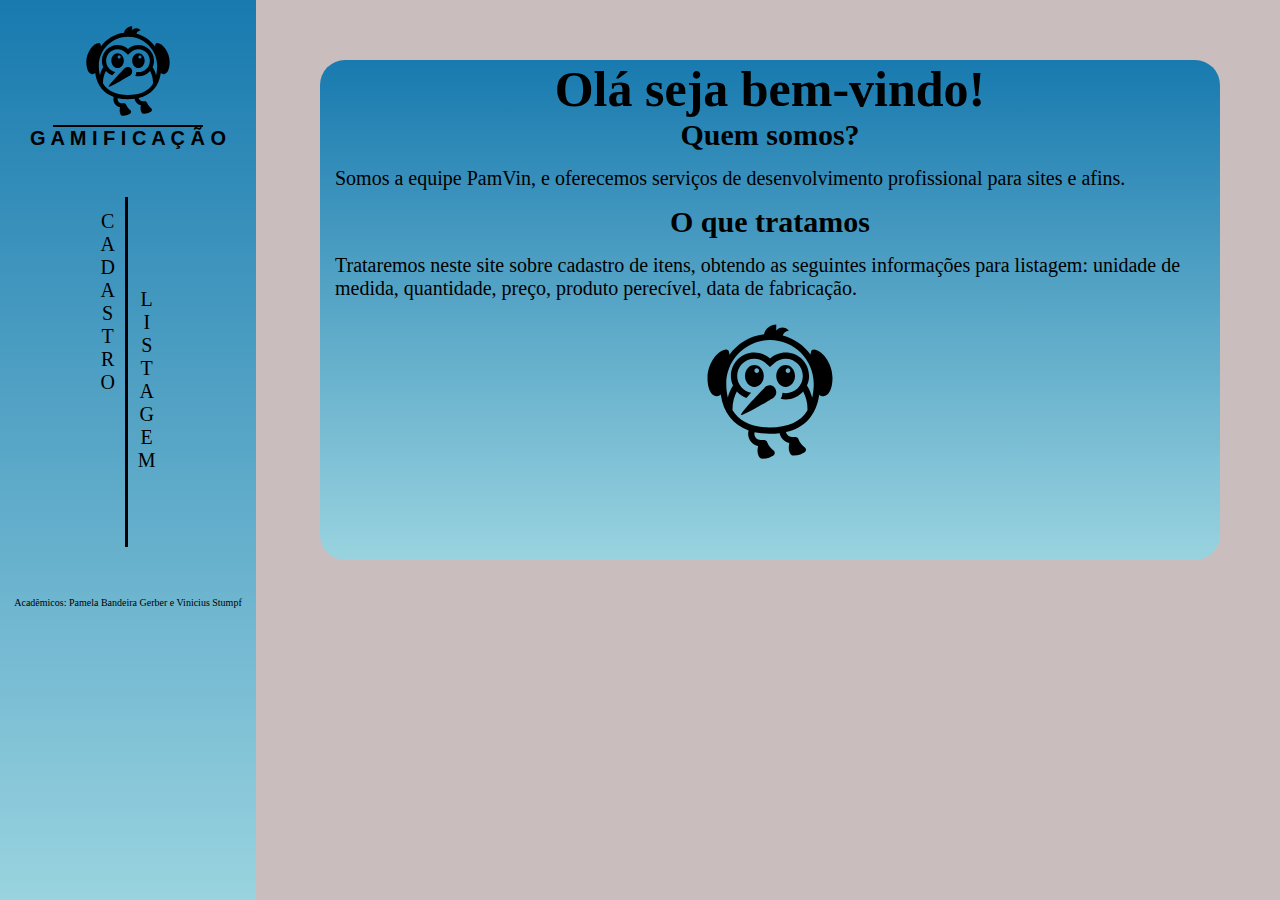
<file: Gamificação/index.html>
<!DOCTYPE html>
<html lang="pt-br">
<head>
    <meta charset="UTF-8">
    <meta http-equiv="X-UA-Compatible" content="IE=edge">
    <meta name="viewport" content="width=device-width, initial-scale=1.0">
    <title>G A M I F I C A Ç Ã O</title>
    <link rel="stylesheet" href="Assents/Css/page.css">
    <link rel="stylesheet" href="Assents/Css/header.css">
</head>
<body>
    <header>
        <div id="Logo">
            <a href="index.html">
                <img src="Assents/Images/icon.svg">
                <hr />
                <h2>G A M I F I C A Ç Ã O</h2>
            </a>
        </div>
        <div id="Menu">
            <div id="gambiarra1">
                <a href="cadastro.html">C<br/>A<br/>D<br/>A<br/>S<br/>T<br/>R<br/>O</a>
            </div>
            <div id="vertical"></div>
            <div id="gambiarra2">
                <a href="lista.html">L<br/>I<br/>S<br/>T<br/>A<br/>G<br/>E<br/>M</a>      
            </div>
        </div>
            <div id="autores">
                Acadêmicos: Pamela Bandeira Gerber e Vinicius Stumpf
            </div>
        </div>
    </header>
    <main>
        <h1>Olá seja bem-vindo!</h1>
        <h3>Quem somos?</h3>
        <p>Somos a equipe PamVin, e oferecemos serviços de desenvolvimento profissional para sites e afins.</p>
        <h3>O que tratamos</h3>
        <p>Trataremos neste site sobre cadastro de itens, obtendo as seguintes informações para listagem: unidade de medida, quantidade, preço, produto perecível, data de fabricação.</p>
        <img src="Assents/Images/icon.svg">
        <script src="./Assents/Js/crud.js"></script>
    </main>
</body>
</html>
</file>
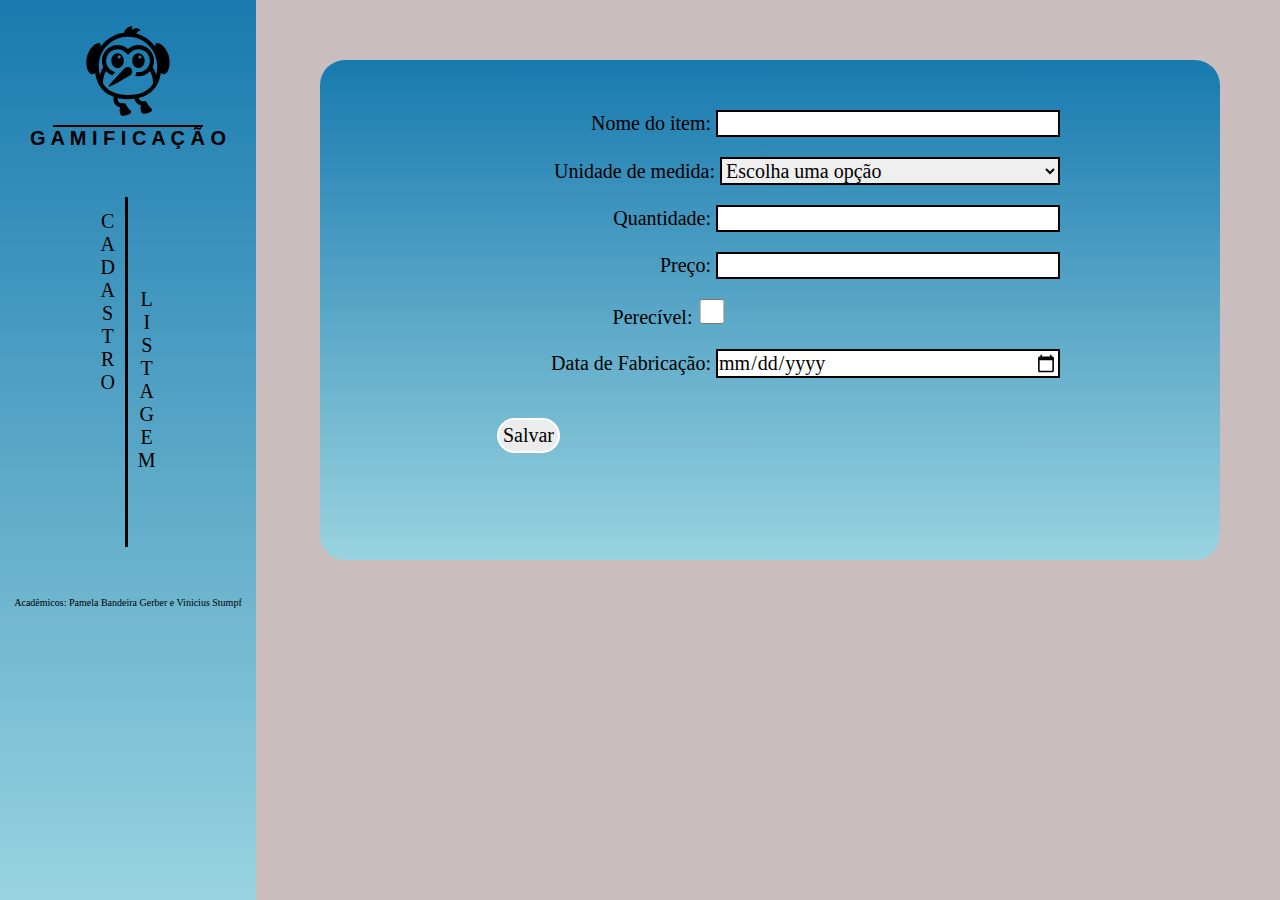
<file: Gamificação/cadastro.html>
<!DOCTYPE html>
<html lang="pt-br">
<head>
    <meta charset="UTF-8">
    <meta http-equiv="X-UA-Compatible" content="IE=edge">
    <meta name="viewport" content="width=device-width, initial-scale=1.0">
    <title>G A M I F I C A Ç Ã O</title>
    <link rel="stylesheet" href="Assents/Css/page.css">
    <link rel="stylesheet" href="Assents/Css/header.css">
    <link rel="stylesheet" href="Assents/Css/mainCadastro.css">
</head>
<body>
    <header>
        <div id="Logo">
            <a href="index.html">
                <img src="Assents/Images/icon.svg">
                <hr />
                <h2>G A M I F I C A Ç Ã O</h2>
            </a>
        </div>
        <div id="Menu">
            <div id="gambiarra1">
                <a href="cadastro.html">C<br/>A<br/>D<br/>A<br/>S<br/>T<br/>R<br/>O</a>
            </div>
            <div id="vertical"></div>
            <div id="gambiarra2">
                <a href="lista.html">L<br/>I<br/>S<br/>T<br/>A<br/>G<br/>E<br/>M</a>      
            </div>
        </div>
        <div id="autores">
            Acadêmicos: Pamela Bandeira Gerber e Vinicius Stumpf
        </div>
    </header>
    <main>
        <form>
            <div class="inputs">
                <label for="nome">Nome do item: </label><input type="text" maxlength="50" id="nome">
            </div>
            <div class="inputs">
                <label for="medida">Unidade de medida: </label><select id="medida">
                    <option  >Escolha uma opção</option>
                    <option value="Litro">Litro(L)</option>
                    <option value="quilograma">Quilograma(KG)</option>
                    <option value="unidades">Unidade(UN)</option>
                </select>
            </div>
            <div class="inputs">
                <label for="quantidade">Quantidade: </label><input type="number"  id="quantidade">
            </div>
            <div class="inputs">
                <label for="preco">Preço: </label><input type="number" id="preco">
            </div>
            <div class="inputsCheckbox">
                <label for="perecivel">Perecível: </label><input class="Checkbox" type="checkbox"  id="perecivel">
            </div>
            <div class="inputs">
                <label for="fabricacao">Data de Fabricação: </label><input type="date"  id="fabricacao">
            </div>
            <div class="inputs">
                <button onclick="salvar()">Salvar</button> 
            </div>
        </form>
        <script src="Assents/Js/crud.js"></script>
    </main>
</body>
</html>
</file>
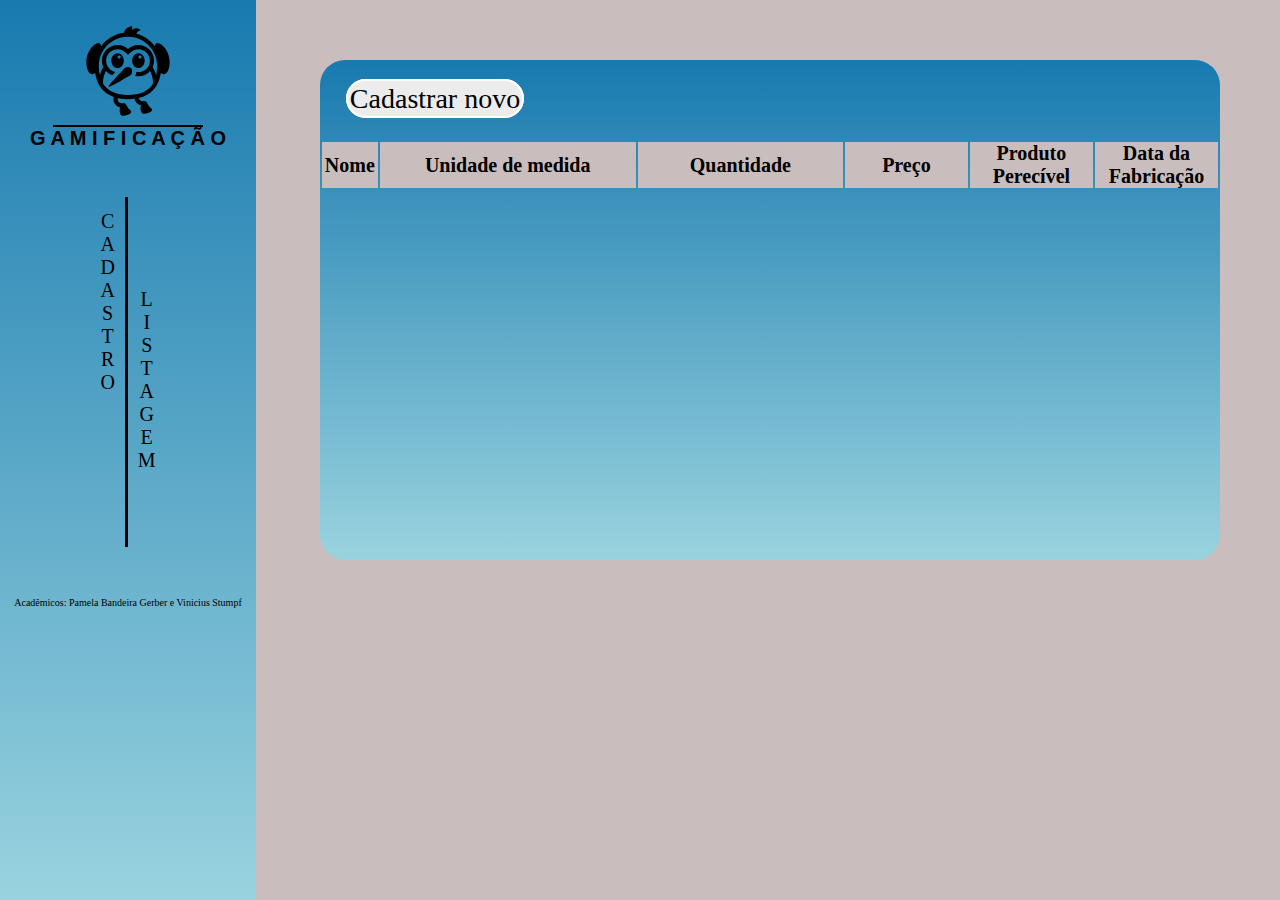
<file: Gamificação/lista.html>
<!DOCTYPE html>
<html lang="pt-br">
<head>
    <meta charset="UTF-8">
    <meta http-equiv="X-UA-Compatible" content="IE=edge">
    <meta name="viewport" content="width=device-width, initial-scale=1.0">
    <title>G A M I F I C A Ç Ã O</title>
    <link rel="stylesheet" href="Assents/Css/page.css">
    <link rel="stylesheet" href="Assents/Css/header.css">
    <link rel="stylesheet" href="Assents/Css/mainLista.css">
</head>
<body>
    <header>
        <div id="Logo">
            <a href="index.html">
                <img src="Assents/Images/icon.svg">
                <hr />
                <h2>G A M I F I C A Ç Ã O</h2>
            </a>
        </div>
        <div id="Menu">
            <div id="gambiarra1">
                <a href="cadastro.html">C<br/>A<br/>D<br/>A<br/>S<br/>T<br/>R<br/>O</a>
            </div>
            <div id="vertical"></div>
            <div id="gambiarra2">
                <a href="lista.html">L<br/>I<br/>S<br/>T<br/>A<br/>G<br/>E<br/>M</a>      
            </div>
        </div>
        <div id="autores">
            Acadêmicos: Pamela Bandeira Gerber e Vinicius Stumpf 
        </div>
    </header>
    <main>
        <br/>
        <a id="IrCadastro" href="cadastro.html">Cadastrar novo</a>
            <table id="lista">
                <thead>
                    <tr>
                        <th>Nome</th>
                        <th>Unidade de medida</th>
                        <th>Quantidade</th>
                        <th>Preço</th>
                        <th>Produto Perecível</th>
                        <th>Data da Fabricação</th>
                        
                    </tr>
                </thead>
                <tbody>      
                </tbody>
            </table>
            <script src="Assents/Js/crud.js"></script>
    </main>
</body>
</html>
</file>
<file: Gamificação/Assents/Css/page.css>
*{
    text-decoration: none;
    margin: 0px;
    border: 0px;
    padding: 0px;
    font-family: fantasy;
    font-size: 20px;
}
body{
    background-color: #c9bdbd;
    display:flex ;
}
header{
    text-align: center;
    background-image: linear-gradient(#187aaf,#99d3df);
    width: 20%;
    min-width: 200px;
    height: 100%;
    position: fixed;
}
main{
    border-radius: 25px;
    background-image: linear-gradient(#187aaf,#99d3df);
    margin-left: 25%;
    margin-top: 3em;
    width: 900px;
    height: 500px;
    text-align: center;
}
p{
    text-align: left;
    margin: 15px;
}
h3{
    font-size: 30px;
}
h1{
    font-size: 50px;
}
main img{
    height: 150px;
    width: 150px;
}
</file>
<file: Gamificação/Assents/Css/header.css>
#Logo{
    margin: 1em;
}
#Logo a{
    color: #000;
}
#Logo a:hover{
    color: rgb(248, 3, 3);
}
#Logo img{
    width: 100px;
}
#Menu{
    margin-top: 50px;
    display:inline-flex;
    text-align: center;
}
#Menu a{
    color: #000;
}
#Menu a:hover{
    color: #f00;
}
header hr{
    background-color: #000;
    height: 2px;
    width: 150px;
    margin: auto;
}
#autores{
    font-size: 10px;
    margin-top: 50px;
    height: auto;
}
#vertical{
    background-color: #000;
    height: 350px;
    width: 3px;
    margin-top: -23px;
}
#gambiarra1{
    margin: 10px;
    margin-top: -10px;
}
#gambiarra2{
    margin: 10px;
    margin-top: 68px;
}
h2{
    font-family:Impact, Haettenschweiler, 'Arial Narrow Bold', sans-serif;
    font-size: 20px;
}
</file>
<file: Gamificação/Assents/Css/mainCadastro.css>
form{
    margin-left: 120px;
    margin-top: 50px;
}
.inputs {
    font-size: 75%;
    width: 600px;
    margin: 20px;
    text-align: right;
}
.inputs input{
    border: solid 2px #000;
    width: 340px ;
}
.inputs select{
    cursor: pointer;
    border: solid 2px #000;
    width: 340px;
} 
.inputsCheckbox{
    font-size: 75%;
    width: 600px;
    margin: 20px;
}
.Checkbox{
    cursor: pointer;
    height: 25px;
    margin-right:180px;
    width: 30px;
}
.inputs button{
    background-color: #ececec;
    cursor: pointer;
    border: solid 2px #ffffff;
    border-radius: 30px;
    padding: 4px;
    margin-top: 20px;
    margin-right: 500px;
}
.inputs button:hover{
    border: solid 2px #000;
}
</file>
<file: Gamificação/Assents/Css/mainLista.css>
#IrCadastro{
    padding: 2px;
    border-radius: 20px;
    color: black;
    margin-right: 670px;
    font-size: 28px;
    background-color: #ececec;
    border: solid 2px #ffffff;
}
#IrCadastro:hover{
    color: rgb(255, 6, 6);
}
#lista{
    margin-top: 25px;
    width: 100%;
}
td{
    background-color: #ececec;
    font-size: 20px;
}
th{
    width: 30%;
    font-size: 20px;
    background-color: #c9bdbd;
}
th:nth-child(1){
    width:4%;
}
th:nth-child(2){
    width:25%;
}
th:nth-child(3){
    width:20%;
}
th:nth-child(4){
    width:12%;
}
th:nth-child(5){
    width:12%;
}
th:nth-child(6){
    width:12%;
}
tr{
    font-size: 2px;
}
.Option{
    background-color:transparent;
}
.Option a{
    color: #000;
    font-size: small;
}
.Option a:hover{
    color: #f00;
}
</file>
